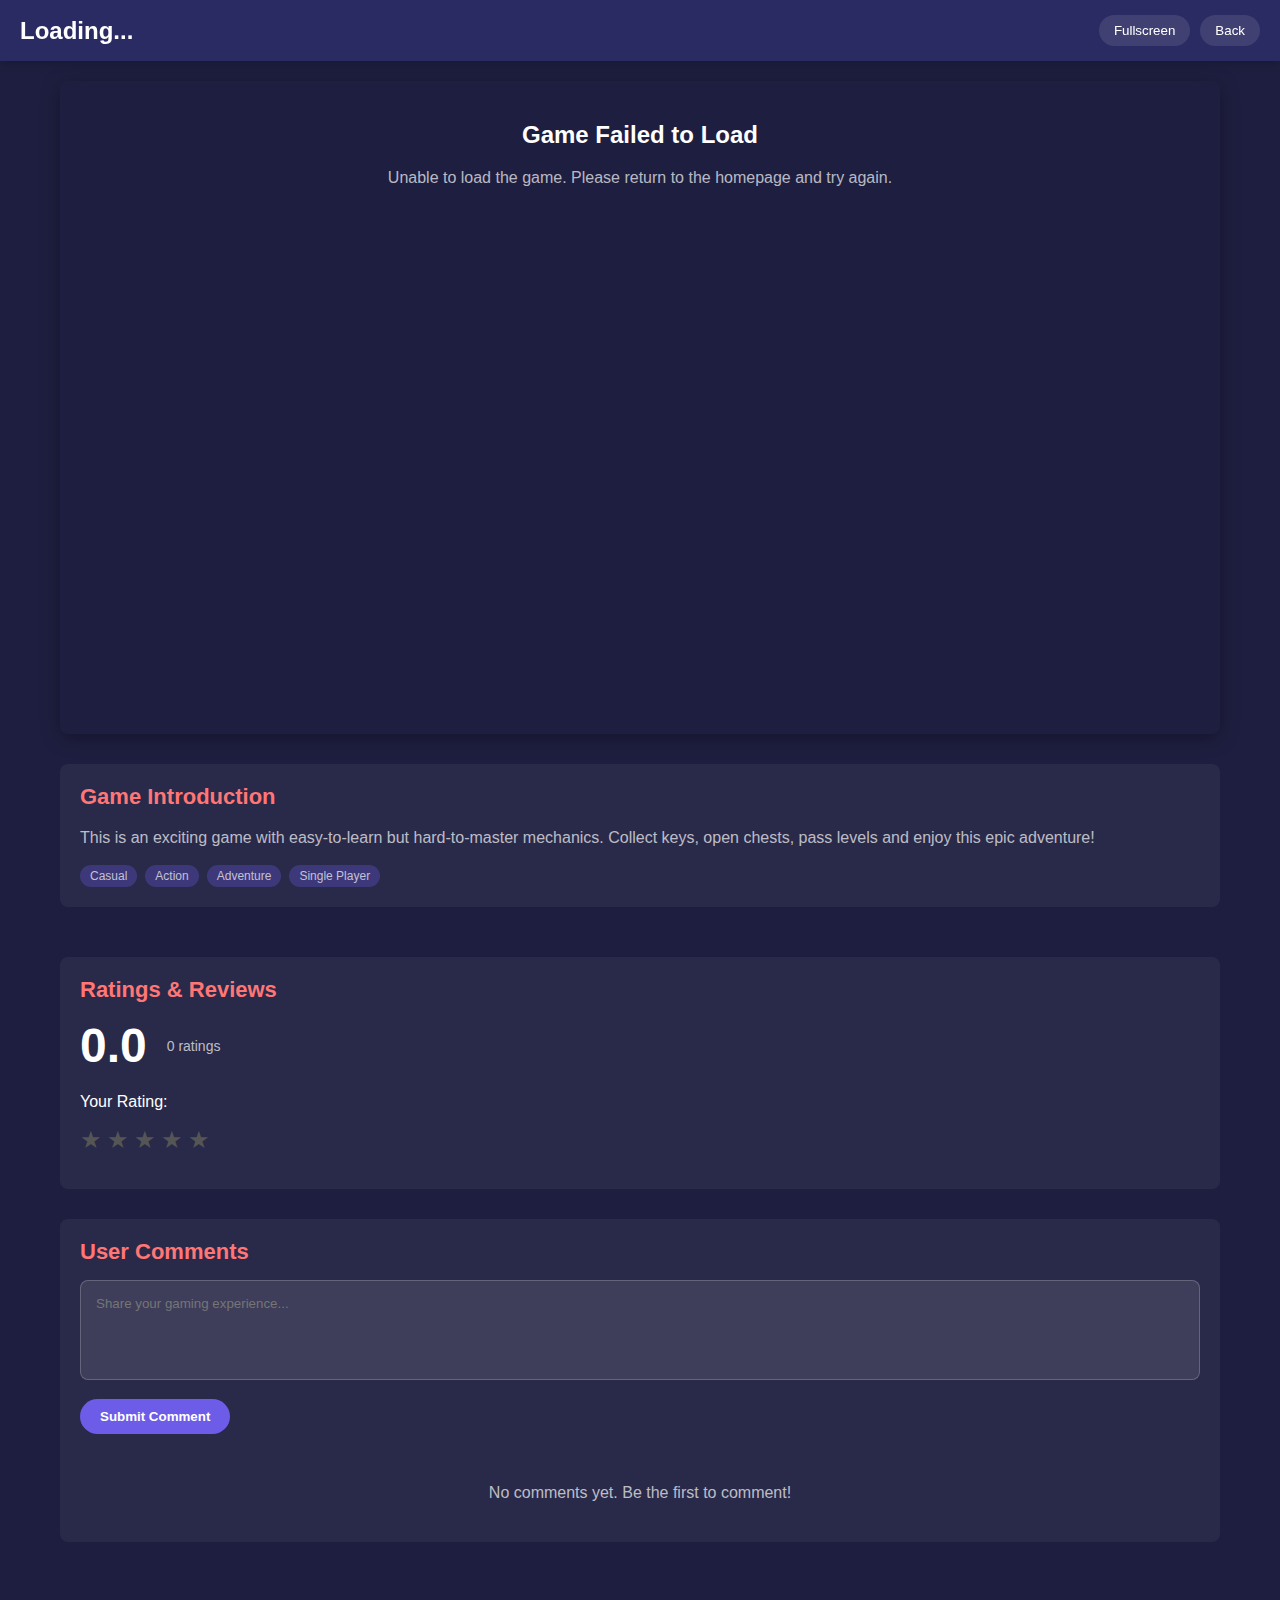
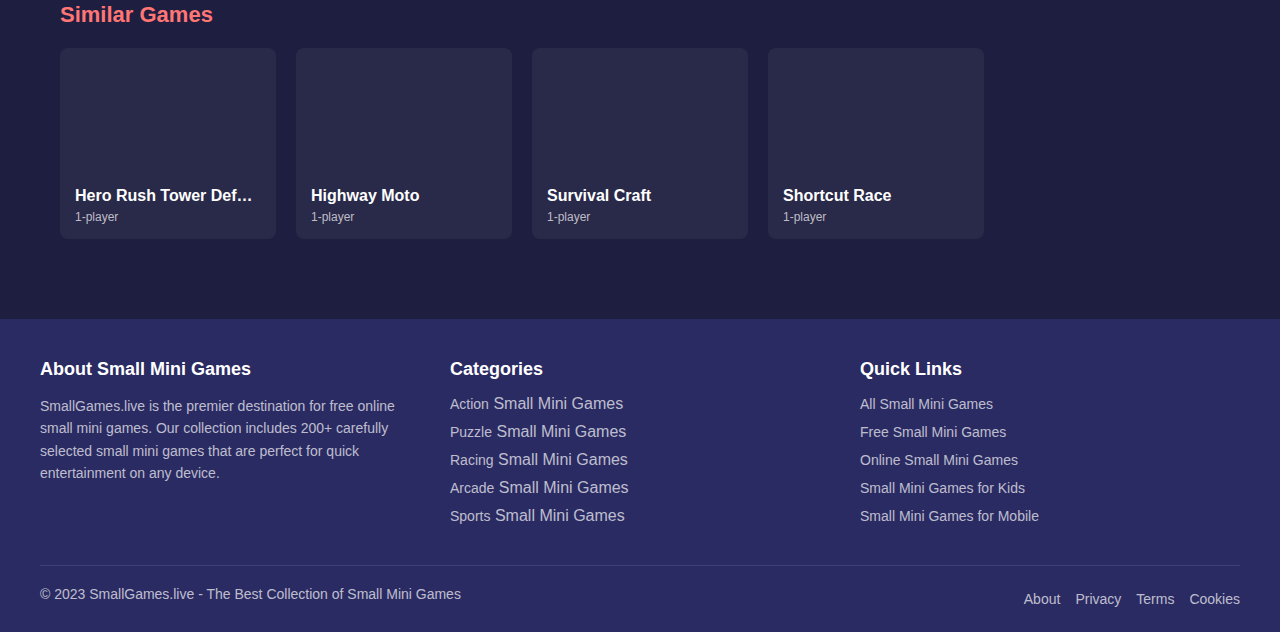
<file: game.html>
<!DOCTYPE html>
<html lang="en" data-lang="en">
    
<head>
    <meta charset="UTF-8">
    <meta name="viewport" content="width=device-width, initial-scale=1.0">
    <title data-i18n-title="site.title">Small Games - Play Free Online Small Games</title>
    <!-- Primary Meta Tags -->
    <meta name="title" content="Small Games - Play Free Online Small Games">
    <meta name="description" content="Play free online small games instantly at SmallGames.live - no download required! Enjoy our collection of fun, fast-loading small games for everyone.">
    <meta name="keywords" content="small games, small game, online games, free games, browser games, no download games, html5 games, mobile games">
    
    <!-- Open Graph / Facebook -->
    <meta property="og:type" content="website">
    <meta property="og:url" content="https://smallgames.live/game.html">
    <meta property="og:title" content="Small Games - Play Free Online Small Games">
    <meta property="og:description" content="Play free online small games instantly at SmallGames.live - no download required!">
    <meta property="og:image" content="https://smallgames.live/favicon.svg">
    
    <!-- Twitter -->
    <meta property="twitter:card" content="summary_large_image">
    <meta property="twitter:url" content="https://smallgames.live/game.html">
    <meta property="twitter:title" content="Small Games - Play Free Online Small Games">
    <meta property="twitter:description" content="Play free online small games instantly at SmallGames.live - no download required!">
    <meta property="twitter:image" content="https://smallgames.live/favicon.svg">
    <script async src="https://pagead2.googlesyndication.com/pagead/js/adsbygoogle.js?client=ca-pub-9389735423818521"
     crossorigin="anonymous"></script>

<!-- Google tag (gtag.js) -->
    <script async src="https://www.googletagmanager.com/gtag/js?id=G-Y8ESG89ELT"></script>
    <script>
    window.dataLayer = window.dataLayer || [];
    function gtag(){dataLayer.push(arguments);}
    gtag('js', new Date());

    gtag('config', 'G-Y8ESG89ELT');
    </script>

    <link rel="icon" href="favicon.svg" type="image/svg+xml">
    <!-- 引入国际化脚本 -->
    <script type="module" src="i18n/index.js"></script>
    <style>
        :root {
            --primary-bg: #1e1e40;
            --sidebar-bg: #2b2b63;
            --sidebar-active: #6c5ce7;
            --card-bg: rgba(255, 255, 255, 0.05);
            --text-primary: #ffffff;
            --text-secondary: rgba(255, 255, 255, 0.7);
            --accent-color: #ff7675;
            --button-primary: #6c5ce7;
            --button-hover: #5649c0;
            --star-inactive: #555;
            --star-active: #fdcb6e;
        }
        
        * {
            margin: 0;
            padding: 0;
            box-sizing: border-box;
            font-family: 'Segoe UI', Tahoma, Geneva, Verdana, sans-serif;
        }
        
        body {
            background-color: var(--primary-bg);
            color: var(--text-primary);
            min-height: 100vh;
            width: 100%;
            overflow-x: hidden;
        }
        
        .game-header {
            background-color: var(--sidebar-bg);
            padding: 15px 20px;
            display: flex;
            justify-content: space-between;
            align-items: center;
            box-shadow: 0 2px 10px rgba(0, 0, 0, 0.2);
            z-index: 10;
            position: sticky;
            top: 0;
        }
        
        .game-title {
            font-size: 24px;
            font-weight: 600;
        }
        
        .header-buttons {
            display: flex;
            gap: 10px;
        }
        
        .back-button, .fullscreen-button {
            background-color: rgba(255, 255, 255, 0.1);
            border: none;
            color: var(--text-primary);
            padding: 8px 15px;
            border-radius: 20px;
            display: flex;
            align-items: center;
            cursor: pointer;
            transition: background-color 0.3s ease;
        }
        
        .back-button:hover, .fullscreen-button:hover {
            background-color: rgba(255, 255, 255, 0.2);
        }
        
        .back-button svg, .fullscreen-button svg {
            width: 16px;
            height: 16px;
            margin-right: 8px;
        }
        
        .main-content {
            display: flex;
            flex-direction: column;
            max-width: 1200px;
            margin: 0 auto;
            padding: 20px;
        }
        
        .game-section {
            position: relative;
            width: 100%;
            height: 0;
            padding-bottom: 56.25%; /* 16:9 aspect ratio */
            margin-bottom: 30px;
            border-radius: 8px;
            overflow: hidden;
            box-shadow: 0 4px 20px rgba(0, 0, 0, 0.3);
        }
        
        .game-iframe {
            position: absolute;
            top: 0;
            left: 0;
            width: 100%;
            height: 100%;
            border: none;
        }
        
        /* 添加覆盖层防止直接点击广告 */
        .iframe-overlay {
            position: absolute;
            top: 0;
            left: 0;
            width: 100%;
            height: 100%;
            background-color: transparent;
            z-index: 10;
            display: none; /* 默认隐藏 */
        }
        
        .show-overlay .iframe-overlay {
            display: block;
        }
        
        .game-info {
            display: flex;
            flex-direction: column;
            gap: 30px;
            margin-bottom: 30px;
        }
        
        .game-description {
            background-color: var(--card-bg);
            border-radius: 8px;
            padding: 20px;
            margin-bottom: 20px;
        }
        
        .game-description h2 {
            margin-bottom: 15px;
            font-size: 22px;
            color: var(--accent-color);
        }
        
        .game-description p {
            line-height: 1.6;
            color: var(--text-secondary);
        }
        
        .rating-section {
            background-color: var(--card-bg);
            border-radius: 8px;
            padding: 20px;
        }
        
        .rating-section h2 {
            margin-bottom: 15px;
            font-size: 22px;
            color: var(--accent-color);
        }
        
        .rating-stats {
            display: flex;
            align-items: center;
            margin-bottom: 20px;
        }
        
        .rating-average {
            font-size: 48px;
            font-weight: bold;
            margin-right: 20px;
        }
        
        .rating-count {
            color: var(--text-secondary);
            font-size: 14px;
        }
        
        .star-rating {
            display: flex;
            gap: 5px;
            margin: 15px 0;
        }
        
        .star {
            color: var(--star-inactive);
            font-size: 24px;
            cursor: pointer;
        }
        
        .star.active {
            color: var(--star-active);
        }
        
        .comment-section {
            background-color: var(--card-bg);
            border-radius: 8px;
            padding: 20px;
            margin-bottom: 30px;
        }
        
        .comment-section h2 {
            margin-bottom: 15px;
            font-size: 22px;
            color: var(--accent-color);
        }
        
        .comment-form {
            margin-bottom: 30px;
        }
        
        .comment-form textarea {
            width: 100%;
            height: 100px;
            background-color: rgba(255, 255, 255, 0.1);
            border: 1px solid rgba(255, 255, 255, 0.2);
            border-radius: 8px;
            padding: 15px;
            color: var(--text-primary);
            margin-bottom: 15px;
            resize: none;
        }
        
        .comment-form textarea:focus {
            outline: none;
            border-color: var(--accent-color);
        }
        
        .submit-button {
            background-color: var(--button-primary);
            color: white;
            border: none;
            padding: 10px 20px;
            border-radius: 20px;
            cursor: pointer;
            font-weight: 600;
            transition: background-color 0.3s;
        }
        
        .submit-button:hover {
            background-color: var(--button-hover);
        }
        
        .comments-list {
            display: flex;
            flex-direction: column;
            gap: 15px;
        }
        
        .comment {
            background-color: rgba(255, 255, 255, 0.05);
            border-radius: 8px;
            padding: 15px;
        }
        
        .comment-header {
            display: flex;
            justify-content: space-between;
            margin-bottom: 10px;
        }
        
        .comment-author {
            font-weight: 600;
        }
        
        .comment-date {
            color: var(--text-secondary);
            font-size: 12px;
        }
        
        .comment-content {
            color: var(--text-secondary);
            line-height: 1.5;
        }
        
        .no-comments {
            color: var(--text-secondary);
            text-align: center;
            padding: 20px;
        }
        
        .similar-games {
            margin-top: 30px;
        }
        
        .similar-games h2 {
            margin-bottom: 20px;
            font-size: 22px;
            color: var(--accent-color);
        }
        
        .games-grid {
            display: grid;
            grid-template-columns: repeat(auto-fill, minmax(200px, 1fr));
            gap: 20px;
        }
        
        .game-card {
            background-color: var(--card-bg);
            border-radius: 8px;
            overflow: hidden;
            transition: transform 0.3s;
            cursor: pointer;
        }
        
        .game-card:hover {
            transform: translateY(-5px);
        }
        
        .game-card img {
            width: 100%;
            height: 120px;
            object-fit: cover;
        }
        
        .game-card-content {
            padding: 15px;
        }
        
        .game-card-title {
            font-size: 16px;
            margin-bottom: 5px;
            white-space: nowrap;
            overflow: hidden;
            text-overflow: ellipsis;
        }
        
        .game-card-category {
            color: var(--text-secondary);
            font-size: 12px;
        }
        
        .game-tags {
            display: flex;
            flex-wrap: wrap;
            gap: 8px;
            margin-top: 15px;
        }
        
        .game-tag {
            background-color: rgba(108, 92, 231, 0.3);
            color: var(--text-secondary);
            padding: 4px 10px;
            border-radius: 20px;
            font-size: 12px;
        }
        
        /* Fullscreen mode styles */
        .fullscreen-mode .game-header {
            position: absolute;
            top: 0;
            left: 0;
            right: 0;
            background-color: rgba(43, 43, 99, 0.7);
            transform: translateY(-100%);
            transition: transform 0.3s ease;
        }
        
        .fullscreen-mode .game-section {
            height: 100vh;
            padding-bottom: 0;
            border-radius: 0;
            margin-bottom: 0;
        }
        
        .fullscreen-mode:hover .game-header {
            transform: translateY(0);
        }
        
        @media (max-width: 768px) {
            .game-title {
                font-size: 18px;
            }
            
            .back-button, .fullscreen-button {
                padding: 6px 12px;
                font-size: 14px;
            }
            
            .main-content {
                padding: 10px;
            }
            
            .games-grid {
                grid-template-columns: repeat(2, 1fr);
            }
            
            .rating-average {
                font-size: 36px;
            }
        }
        
        .ad-warning-message {
            display: none;
            background-color: rgba(255, 117, 117, 0.2);
            border-left: 4px solid var(--accent-color);
            padding: 10px 15px;
            margin: 10px 0;
            border-radius: 4px;
            font-size: 14px;
            color: var(--text-primary);
        }
        
        @media (max-width: 768px) {
            .game-header {
                padding: 10px;
                flex-direction: column;
                align-items: flex-start;
                gap: 10px;
            }
            
            .game-header-right {
                width: 100%;
                justify-content: space-between;
            }
            
            .game-title {
                font-size: 18px;
                margin-right: 0;
            }
            
            .game-content {
                flex-direction: column;
            }
            
            .game-iframe-container {
                height: 300px;
            }
            
            .game-info {
                padding: 15px;
            }
            
            .game-description {
                font-size: 14px;
            }
        }
        
        /* 页脚样式 */
        .site-footer {
            background-color: var(--sidebar-bg);
            color: var(--text-secondary);
            padding: 40px 20px 20px;
            margin-top: 60px;
        }
        
        .footer-content {
            max-width: 1200px;
            margin: 0 auto;
            display: grid;
            grid-template-columns: repeat(auto-fit, minmax(250px, 1fr));
            gap: 30px;
        }
        
        .footer-section h3 {
            color: var(--text-primary);
            font-size: 18px;
            margin-bottom: 15px;
            font-weight: 600;
        }
        
        .footer-section p {
            line-height: 1.6;
            margin-bottom: 15px;
            font-size: 14px;
        }
        
        .footer-links {
            list-style: none;
        }
        
        .footer-links li {
            margin-bottom: 10px;
        }
        
        .footer-links a {
            color: var(--text-secondary);
            text-decoration: none;
            transition: color 0.3s ease;
            font-size: 14px;
        }
        
        .footer-links a:hover {
            color: var(--text-primary);
            text-decoration: underline;
        }
        
        .footer-bottom {
            max-width: 1200px;
            margin: 30px auto 0;
            padding-top: 20px;
            border-top: 1px solid rgba(255, 255, 255, 0.1);
            display: flex;
            justify-content: space-between;
            align-items: center;
            flex-wrap: wrap;
            font-size: 14px;
        }
        
        .footer-bottom p {
            margin-bottom: 10px;
        }
        
        .footer-bottom-links {
            display: flex;
            gap: 15px;
        }
        
        .footer-bottom-links a {
            color: var(--text-secondary);
            text-decoration: none;
            transition: color 0.3s ease;
        }
        
        .footer-bottom-links a:hover {
            color: var(--text-primary);
            text-decoration: underline;
        }
        
        @media (max-width: 768px) {
            .footer-content {
                grid-template-columns: 1fr;
            }
            
            .footer-bottom {
                flex-direction: column;
                text-align: center;
            }
            
            .footer-bottom-links {
                margin-top: 10px;
                justify-content: center;
            }
        }
    </style>
</head>
<body>
    <div class="game-header">
        <h1 class="game-title" id="game-title" data-i18n="game.loading">Loading...</h1>
        <div class="header-buttons">
            <button class="fullscreen-button" id="fullscreen-button" data-i18n="game.fullscreen">
                <svg xmlns="http://www.w3.org/2000/svg" fill="none" viewBox="0 0 24 24" stroke="currentColor">
                    <path stroke-linecap="round" stroke-linejoin="round" stroke-width="2" d="M4 8V4m0 0h4M4 4l5 5m11-1V4m0 0h-4m4 0l-5 5M4 16v4m0 0h4m-4 0l5-5m11 5v-4m0 4h-4m4 0l-5-5" />
                </svg>
                Fullscreen
            </button>
            <button class="back-button" id="back-button" data-i18n="game.back">
                <svg xmlns="http://www.w3.org/2000/svg" fill="none" viewBox="0 0 24 24" stroke="currentColor">
                    <path stroke-linecap="round" stroke-linejoin="round" stroke-width="2" d="M10 19l-7-7m0 0l7-7m-7 7h18" />
                </svg>
                Back
            </button>
        </div>
    </div>
    
    <div class="main-content">
        <div class="game-section">
            <iframe id="game-iframe" class="game-iframe" frameborder="0" allowfullscreen sandbox="allow-scripts allow-same-origin allow-popups allow-forms"></iframe>
            <div class="iframe-overlay show-overlay"></div>
        </div>
        
        <div class="game-info">
            <div class="game-description">
                <h2 data-i18n="game.introduction">Game Introduction</h2>
                <p id="game-description-text">Loading...</p>
                <div class="game-tags" id="game-tags">
                    <!-- Tags will be added dynamically via JS -->
                </div>
            </div>
            
            <div class="rating-section">
                <h2 data-i18n="game.ratings">Ratings & Reviews</h2>
                <div class="rating-stats">
                    <div class="rating-average" id="rating-average">0.0</div>
                    <div class="rating-count" id="rating-count">0 ratings</div>
                </div>
                
                <div data-i18n="game.yourRating">Your Rating:</div>
                <div class="star-rating" id="user-rating">
                    <span class="star" data-value="1">★</span>
                    <span class="star" data-value="2">★</span>
                    <span class="star" data-value="3">★</span>
                    <span class="star" data-value="4">★</span>
                    <span class="star" data-value="5">★</span>
                </div>
            </div>
        </div>
        
        <div class="comment-section">
            <h2 data-i18n="game.comments">User Comments</h2>
            <div class="comment-form">
                <textarea placeholder="Share your gaming experience..." id="comment-input" data-i18n="game.commentPlaceholder"></textarea>
                <button class="submit-button" id="submit-comment" data-i18n="game.submitComment">Submit Comment</button>
            </div>
            
            <div class="comments-list" id="comments-list">
                <div class="no-comments" data-i18n="game.noComments">No comments yet. Be the first to comment!</div>
            </div>
        </div>
        
        <div class="similar-games">
            <h2 data-i18n="game.similarGames">Similar Games</h2>
            <div class="games-grid" id="similar-games-grid">
                <!-- Similar game cards will be added dynamically via JS -->
            </div>
        </div>
    </div>
    
    <script>
        document.addEventListener('DOMContentLoaded', () => {
            // Get URL parameters
            const urlParams = new URLSearchParams(window.location.search);
            const gameId = urlParams.get('id');
            
            // 从localStorage加载游戏数据
            let gameTitle, gameUrl, gameDescription, gameImage, gameTags, localizedTitles;
            
            if (gameId) {
                try {
                    // 尝试从localStorage加载游戏数据
                    const gameData = JSON.parse(localStorage.getItem(gameId));
                    if (gameData) {
                        gameTitle = gameData.title;
                        gameUrl = gameData.url;
                        gameDescription = gameData.description || 'This is an exciting game with easy-to-learn but hard-to-master mechanics. Collect keys, open chests, pass levels and enjoy this epic adventure!';
                        gameImage = gameData.image;
                        gameTags = gameData.tags ? gameData.tags.split(',') : ['Casual', 'Action', 'Adventure', 'Single Player'];
                        localizedTitles = gameData.localizedTitles || {}; // 保存本地化标题
                    } else {
                        console.error('Game data not found in localStorage');
                    }
                } catch (error) {
                    console.error('Error loading game data from localStorage:', error);
                }
            } else {
                // 兼容旧的URL参数格式
                gameTitle = urlParams.get('title');
                gameUrl = urlParams.get('url');
                gameDescription = urlParams.get('description') || 'This is an exciting game with easy-to-learn but hard-to-master mechanics. Collect keys, open chests, pass levels and enjoy this epic adventure!';
            }
            
            // 获取当前语言
            const currentLang = document.documentElement.getAttribute('data-lang') || 'en';
            
            // 使用本地化标题（如果有）
            let displayTitle = gameTitle;
            if (localizedTitles && localizedTitles[currentLang]) {
                displayTitle = localizedTitles[currentLang];
            }
            
            // Set page title
            document.title = displayTitle ? `${displayTitle} - SMALL GAMEFIND` : 'SMALL GAMEFIND';
            
            // Set game title
            const gameTitleElement = document.getElementById('game-title');
            if (gameTitleElement && displayTitle) {
                gameTitleElement.textContent = displayTitle;
                gameTitleElement.removeAttribute('data-i18n'); // 移除i18n属性，因为我们已经设置了本地化标题
            }
            
            // Set game description
            const gameDescriptionElement = document.getElementById('game-description-text');
            if (gameDescriptionElement) {
                gameDescriptionElement.textContent = gameDescription;
            }
            
            // Set game iframe
            const gameIframe = document.getElementById('game-iframe');
            const iframeOverlay = document.querySelector('.iframe-overlay');
            
            if (gameIframe && gameUrl) {
                // 创建一个临时消息提示
                const createMessage = (text, duration = 3000) => {
                    const message = document.createElement('div');
                    message.className = 'iframe-message';
                    
                    // 尝试获取国际化文本
                    if (window.getTranslation) {
                        const translation = window.getTranslation(text);
                        if (translation) {
                            message.textContent = translation;
                        } else {
                            message.textContent = text;
                        }
                    } else {
                        message.textContent = text;
                    }
                    
                    document.querySelector('.game-section').appendChild(message);
                    
                    setTimeout(() => {
                        message.classList.add('fade-out');
                        setTimeout(() => message.remove(), 500);
                    }, duration);
                };
                
                // 添加iframe加载事件监听器
                gameIframe.addEventListener('load', function() {
                    try {
                        console.log("Iframe loaded:", gameUrl);
                        
                        // 检测广告特征
                        const checkForAds = () => {
                            // 显示覆盖层保护
                            if (iframeOverlay) {
                                iframeOverlay.classList.add('show-overlay');
                                
                                // 10秒后移除覆盖层
                                setTimeout(() => {
                                    iframeOverlay.classList.remove('show-overlay');
                                    createMessage('game.protectionMode');
                                }, 10000);
                            }
                        };
                        
                        // 立即检查广告
                        checkForAds();
                        
                        // 如果游戏URL包含可能的广告网站标识
                        if (gameUrl.includes('onlinegames.io') || 
                            gameUrl.includes('wgplayer') || 
                            gameUrl.includes('ad')) {
                            createMessage('game.adProtection');
                        }
                    } catch (e) {
                        console.log("Cannot access iframe content due to same-origin policy");
                    }
                });
                
                // 添加覆盖层点击事件，使其只阻止第一次点击
                if (iframeOverlay) {
                    // 覆盖层双击事件
                    let clickCount = 0;
                    let clickTimer = null;
                    
                    iframeOverlay.addEventListener('click', function(e) {
                        // 阻止点击事件传递到iframe
                        e.preventDefault();
                        e.stopPropagation();
                        
                        clickCount++;
                        
                        if (clickCount === 1) {
                            clickTimer = setTimeout(() => {
                                // 单击 - 显示提示
                                createMessage('game.clickAgain');
                                clickCount = 0;
                            }, 300);
                        } else if (clickCount === 2) {
                            // 双击 - 关闭覆盖层
                            clearTimeout(clickTimer);
                            this.classList.remove('show-overlay');
                            createMessage('game.protectionClosed');
                            clickCount = 0;
                        }
                    });
                }

                // 为iframe添加额外的保护
                gameIframe.src = gameUrl;
                
                // 监听iframe内部可能的重定向
                window.addEventListener('message', function(event) {
                    // 只处理来自iframe的消息
                    if (event.source === gameIframe.contentWindow) {
                        console.log('收到iframe消息:', event.data);
                    }
                });
                
                // 添加鼠标移动事件监听，尝试检测广告按钮位置
                let adWarningElement = null;
                
                document.addEventListener('mousemove', function(e) {
                    // 获取游戏区域的位置
                    const gameSection = document.querySelector('.game-section');
                    const rect = gameSection.getBoundingClientRect();
                    
                    // 检查鼠标是否在游戏区域内
                    if (
                        e.clientX >= rect.left && 
                        e.clientX <= rect.right && 
                        e.clientY >= rect.top && 
                        e.clientY <= rect.bottom
                    ) {
                        // 这些是常见广告按钮的区域（基于经验值）
                        const adZones = [
                            { x: [rect.right - 120, rect.right], y: [rect.top, rect.top + 60] }, // 右上角
                            { x: [rect.left, rect.left + 120], y: [rect.top, rect.top + 60] },   // 左上角
                            { x: [rect.width/2 - 100, rect.width/2 + 100], y: [rect.height/2 - 50, rect.height/2 + 50] } // 中间区域
                        ];
                        
                        // 检查鼠标是否在广告区域
                        let inAdZone = false;
                        for (const zone of adZones) {
                            if (
                                e.clientX >= rect.left + zone.x[0] && 
                                e.clientX <= rect.left + zone.x[1] && 
                                e.clientY >= rect.top + zone.y[0] && 
                                e.clientY <= rect.top + zone.y[1]
                            ) {
                                inAdZone = true;
                                
                                // 如果已经显示了警告，就不需要再创建
                                if (!adWarningElement) {
                                    adWarningElement = document.createElement('div');
                                    adWarningElement.className = 'ad-warning';
                                    
                                    // 使用国际化文本
                                    if (window.getTranslation) {
                                        adWarningElement.textContent = window.getTranslation('game.possibleAdArea') || '可能的广告区域';
                                    } else {
                                        adWarningElement.textContent = '可能的广告区域';
                                    }
                                    
                                    gameSection.appendChild(adWarningElement);
                                }
                                
                                // 更新警告位置
                                adWarningElement.style.left = (e.clientX - rect.left) + 'px';
                                adWarningElement.style.top = (e.clientY - rect.top - 30) + 'px';
                                break;
                            }
                        }
                        
                        // 如果不在广告区域但警告元素存在，则移除
                        if (!inAdZone && adWarningElement) {
                            adWarningElement.remove();
                            adWarningElement = null;
                        }
                    } else if (adWarningElement) {
                        // 如果鼠标离开游戏区域，移除警告
                        adWarningElement.remove();
                        adWarningElement = null;
                    }
                });
            } else {
                // If no game URL, show error message
                const gameSection = document.querySelector('.game-section');
                if (gameSection) {
                    gameSection.innerHTML = `
                        <div style="text-align: center; padding: 40px; height: 100%;">
                            <h2 data-i18n="game.gameFailedToLoad">Game Failed to Load</h2>
                            <p style="margin-top: 20px; color: var(--text-secondary);" data-i18n="game.unableToLoadGame">
                                Unable to load the game. Please return to the homepage and try again.
                            </p>
                        </div>
                    `;
                }
            }
            
            // Add game tags
            const gameTagsElement = document.getElementById('game-tags');
            if (gameTagsElement) {
                const tags = Array.isArray(gameTags) ? gameTags : ['Casual', 'Action', 'Adventure', 'Single Player'];
                gameTagsElement.innerHTML = ''; // 清空现有标签
                
                tags.forEach(tag => {
                    const tagElement = document.createElement('span');
                    tagElement.className = 'game-tag';
                    tagElement.textContent = tag.trim();
                    gameTagsElement.appendChild(tagElement);
                });
            }
            
            // Back button click event
            const backButton = document.getElementById('back-button');
            if (backButton) {
                backButton.addEventListener('click', () => {
                    // 从localStorage获取最后一个分类
                    const lastCategory = localStorage.getItem('lastCategory') || 'all';
                    // 返回主页并带上分类hash
                    window.location.href = `index.html#${lastCategory}`;
                });
            }
            
            // Fullscreen button click event
            const fullscreenButton = document.getElementById('fullscreen-button');
            if (fullscreenButton) {
                fullscreenButton.addEventListener('click', toggleFullscreen);
            }
            
            // Rating system
            const stars = document.querySelectorAll('.star');
            let userRating = 0;
            
            // 从localStorage加载评分数据
            const loadRatingsFromStorage = () => {
                const gameId = gameTitle || 'default-game';
                const savedRatings = localStorage.getItem(`game-ratings-${gameId}`);
                if (savedRatings) {
                    const ratingsData = JSON.parse(savedRatings);
                    document.getElementById('rating-average').textContent = ratingsData.averageRating;
                    
                    // 使用国际化文本
                    const ratingCountElement = document.getElementById('rating-count');
                    if (ratingCountElement) {
                        if (window.getTranslation) {
                            const ratingText = window.getTranslation('game.ratings') || 'ratings';
                            ratingCountElement.textContent = `${ratingsData.count} ${ratingText}`;
                        } else {
                            ratingCountElement.textContent = `${ratingsData.count} ratings`;
                        }
                    }
                    
                    // 如果用户之前有评分，恢复他们的评分
                    if (ratingsData.userRating) {
                        userRating = ratingsData.userRating;
                        highlightStars(userRating);
                    }
                }
            };
            
            // 加载保存的评分
            loadRatingsFromStorage();
            
            stars.forEach(star => {
                star.addEventListener('mouseover', function() {
                    const value = parseInt(this.getAttribute('data-value'));
                    highlightStars(value);
                });
                
                star.addEventListener('mouseout', function() {
                    highlightStars(userRating);
                });
                
                star.addEventListener('click', function() {
                    userRating = parseInt(this.getAttribute('data-value'));
                    highlightStars(userRating);
                    saveRating(userRating);
                });
            });
            
            function highlightStars(count) {
                stars.forEach(star => {
                    const value = parseInt(star.getAttribute('data-value'));
                    if (value <= count) {
                        star.classList.add('active');
                    } else {
                        star.classList.remove('active');
                    }
                });
            }
            
            function saveRating(rating) {
                // Logic to save rating to server could be added here
                console.log(`Saving rating: ${rating}`);
                
                // Simulate updating average rating
                const currentRating = parseFloat(document.getElementById('rating-average').textContent);
                const currentCount = parseInt(document.getElementById('rating-count').textContent);
                const newCount = currentCount + 1;
                const newRating = ((currentRating * currentCount) + rating) / newCount;
                
                document.getElementById('rating-average').textContent = newRating.toFixed(1);
                
                // 使用国际化文本
                const ratingCountElement = document.getElementById('rating-count');
                if (ratingCountElement) {
                    if (window.getTranslation) {
                        const ratingText = window.getTranslation('game.ratings') || 'ratings';
                        ratingCountElement.textContent = `${newCount} ${ratingText}`;
                    } else {
                        ratingCountElement.textContent = `${newCount} ratings`;
                    }
                }
                
                // 保存到localStorage
                const gameId = gameTitle || 'default-game';
                localStorage.setItem(`game-ratings-${gameId}`, JSON.stringify({
                    averageRating: newRating.toFixed(1),
                    count: newCount,
                    userRating: rating
                }));
            }
            
            // Comment system
            const commentInput = document.getElementById('comment-input');
            const submitButton = document.getElementById('submit-comment');
            const commentsList = document.getElementById('comments-list');
            
            // 从localStorage加载评论
            const loadCommentsFromStorage = () => {
                const gameId = gameTitle || 'default-game';
                const savedComments = localStorage.getItem(`game-comments-${gameId}`);
                
                if (savedComments) {
                    const comments = JSON.parse(savedComments);
                    
                    // 清除"无评论"提示
                    const noComments = commentsList.querySelector('.no-comments');
                    if (noComments && comments.length > 0) {
                        noComments.remove();
                    }
                    
                    // 添加保存的评论
                    comments.forEach(comment => {
                        const commentElement = document.createElement('div');
                        commentElement.className = 'comment';
                        commentElement.innerHTML = `
                            <div class="comment-header">
                                <div class="comment-author">${comment.author}</div>
                                <div class="comment-date">${comment.date}</div>
                            </div>
                            <div class="comment-content">${comment.text}</div>
                        `;
                        commentsList.prepend(commentElement);
                    });
                }
            };
            
            // 加载保存的评论
            loadCommentsFromStorage();
            
            if (submitButton && commentInput && commentsList) {
                submitButton.addEventListener('click', () => {
                    const commentText = commentInput.value.trim();
                    if (commentText) {
                        addComment(commentText);
                        commentInput.value = '';
                    }
                });
            }
            
            function addComment(text) {
                // Remove "no comments" notice
                const noComments = commentsList.querySelector('.no-comments');
                if (noComments) {
                    noComments.remove();
                }
                
                // 创建评论作者名称
                const authorName = `User${Math.floor(Math.random() * 10000)}`;
                
                // 创建日期字符串
                const now = new Date();
                const dateString = `${now.getFullYear()}-${(now.getMonth() + 1).toString().padStart(2, '0')}-${now.getDate().toString().padStart(2, '0')} ${now.getHours().toString().padStart(2, '0')}:${now.getMinutes().toString().padStart(2, '0')}`;
                
                // Create new comment
                const comment = document.createElement('div');
                comment.className = 'comment';
                comment.innerHTML = `
                    <div class="comment-header">
                        <div class="comment-author">${authorName}</div>
                        <div class="comment-date">${dateString}</div>
                    </div>
                    <div class="comment-content">${text}</div>
                `;
                
                commentsList.prepend(comment);
                
                // 保存评论到localStorage
                saveCommentToStorage({
                    author: authorName,
                    date: dateString,
                    text: text
                });
            }
            
            function saveCommentToStorage(comment) {
                const gameId = gameTitle || 'default-game';
                let comments = [];
                
                // 获取现有评论
                const savedComments = localStorage.getItem(`game-comments-${gameId}`);
                if (savedComments) {
                    comments = JSON.parse(savedComments);
                }
                
                // 添加新评论
                comments.unshift(comment);
                
                // 保存回localStorage
                localStorage.setItem(`game-comments-${gameId}`, JSON.stringify(comments));
            }
            
            // Add similar games
            const similarGamesGrid = document.getElementById('similar-games-grid');
            if (similarGamesGrid) {
                // 从url.json加载游戏数据
                fetch('url.json')
                    .then(response => {
                        if (!response.ok) {
                            throw new Error('Network response was not ok');
                        }
                        return response.json();
                    })
                    .then(games => {
                        // 随机选择4个游戏
                        const shuffled = [...games].sort(() => 0.5 - Math.random());
                        const selectedGames = shuffled.slice(0, 4);
                        
                        // 渲染游戏卡片
                        selectedGames.forEach(game => {
                            const category = game.tags ? game.tags.split(',')[0] : 'Game';
                            const gameCard = document.createElement('div');
                            gameCard.className = 'game-card';
                            
                            // 获取当前语言
                            const currentLang = document.documentElement.getAttribute('data-lang') || 'en';
                            
                            // 尝试获取本地化的游戏标题
                            let gameTitle = game.title;
                            if (game.localizedTitles && game.localizedTitles[currentLang]) {
                                gameTitle = game.localizedTitles[currentLang];
                            }
                            
                            gameCard.innerHTML = `
                                <img src="${game.image}" alt="${gameTitle}" onerror="this.src='https://via.placeholder.com/200x120/718096/ffffff?text=Game+Image'">
                                <div class="game-card-content">
                                    <h3 class="game-card-title">${gameTitle}</h3>
                                    <div class="game-card-category">${category}</div>
                                </div>
                            `;
                            similarGamesGrid.appendChild(gameCard);
                            
                            gameCard.addEventListener('click', () => {
                                // 保存游戏数据到localStorage
                                const gameKey = 'game_' + game.title.replace(/[^a-zA-Z0-9]/g, '_');
                                const gameData = {
                                    title: game.title,
                                    url: game.embed,
                                    description: game.description || '',
                                    image: game.image,
                                    tags: game.tags,
                                    localizedTitles: game.localizedTitles // 保存本地化标题
                                };
                                
                                // 保存到localStorage
                                localStorage.setItem(gameKey, JSON.stringify(gameData));
                                
                                // 导航到游戏页面
                                window.location.href = `game.html?id=${encodeURIComponent(gameKey)}`;
                            });
                        });
                    })
                    .catch(error => {
                        console.error('Error loading similar games:', error);
                        similarGamesGrid.innerHTML = '<p style="color: var(--text-secondary); text-align: center; padding: 20px;">Failed to load similar games.</p>';
                    });
            }
            
            // Toggle fullscreen mode
            function toggleFullscreen() {
                const body = document.body;
                const gameSection = document.querySelector('.game-section');
                
                if (!document.fullscreenElement && 
                    !document.webkitFullscreenElement && 
                    !document.mozFullScreenElement && 
                    !document.msFullscreenElement) {
                    // Enter fullscreen mode
                    body.classList.add('fullscreen-mode');
                    
                    try {
                        if (gameSection.requestFullscreen) {
                            gameSection.requestFullscreen();
                        } else if (gameSection.mozRequestFullScreen) { /* Firefox */
                            gameSection.mozRequestFullScreen();
                        } else if (gameSection.webkitRequestFullscreen) { /* Chrome, Safari & Opera */
                            gameSection.webkitRequestFullscreen();
                        } else if (gameSection.msRequestFullscreen) { /* IE/Edge */
                            gameSection.msRequestFullscreen();
                        }
                    } catch (error) {
                        console.error("全屏模式错误:", error);
                    }
                    
                    if (fullscreenButton) {
                        fullscreenButton.innerHTML = `
                            <svg xmlns="http://www.w3.org/2000/svg" fill="none" viewBox="0 0 24 24" stroke="currentColor">
                                <path stroke-linecap="round" stroke-linejoin="round" stroke-width="2" d="M6 18L18 6M6 6l12 12" />
                            </svg>
                            Exit Fullscreen
                        `;
                    }
                } else {
                    // Exit fullscreen mode
                    body.classList.remove('fullscreen-mode');
                    
                    try {
                        if (document.exitFullscreen) {
                            document.exitFullscreen();
                        } else if (document.mozCancelFullScreen) { /* Firefox */
                            document.mozCancelFullScreen();
                        } else if (document.webkitExitFullscreen) { /* Chrome, Safari & Opera */
                            document.webkitExitFullscreen();
                        } else if (document.msExitFullscreen) { /* IE/Edge */
                            document.msExitFullscreen();
                        }
                    } catch (error) {
                        console.error("退出全屏模式错误:", error);
                    }
                    
                    if (fullscreenButton) {
                        fullscreenButton.innerHTML = `
                            <svg xmlns="http://www.w3.org/2000/svg" fill="none" viewBox="0 0 24 24" stroke="currentColor">
                                <path stroke-linecap="round" stroke-linejoin="round" stroke-width="2" d="M4 8V4m0 0h4M4 4l5 5m11-1V4m0 0h-4m4 0l-5 5M4 16v4m0 0h4m-4 0l5-5m11 5v-4m0 4h-4m4 0l-5-5" />
                            </svg>
                            Fullscreen
                        `;
                    }
                }
            }
            
            // Listen for fullscreen change events
            document.addEventListener('fullscreenchange', handleFullscreenChange);
            document.addEventListener('webkitfullscreenchange', handleFullscreenChange);
            document.addEventListener('mozfullscreenchange', handleFullscreenChange);
            document.addEventListener('MSFullscreenChange', handleFullscreenChange);
            
            function handleFullscreenChange() {
                if (!document.fullscreenElement && 
                    !document.webkitFullscreenElement && 
                    !document.mozFullScreenElement && 
                    !document.msFullscreenElement) {
                    // If exited fullscreen mode
                    document.body.classList.remove('fullscreen-mode');
                    
                    if (fullscreenButton) {
                        fullscreenButton.innerHTML = `
                            <svg xmlns="http://www.w3.org/2000/svg" fill="none" viewBox="0 0 24 24" stroke="currentColor">
                                <path stroke-linecap="round" stroke-linejoin="round" stroke-width="2" d="M4 8V4m0 0h4M4 4l5 5m11-1V4m0 0h-4m4 0l-5 5M4 16v4m0 0h4m-4 0l5-5m11 5v-4m0 4h-4m4 0l-5-5" />
                            </svg>
                            Fullscreen
                        `;
                    }
                }
            }
        });
    </script>
    
    <!-- 页脚区域 - 用于SEO和导航 -->
    <footer class="site-footer">
        <div class="footer-content">
            <div class="footer-section">
                <h3 data-i18n="footer.aboutTitle">About Small Games</h3>
                <p data-i18n="footer.aboutText">SmallGames.live is the premier destination for free online small games. Our collection includes 200+ carefully selected small games that are perfect for quick entertainment on any device.</p>
            </div>
            
            <div class="footer-section">
                <h3 data-i18n="footer.categoriesTitle">Small Game Categories</h3>
                <ul class="footer-links">
                    <li><a href="/category/action" data-i18n="categories.action">Action</a> <span data-i18n="footer.smallGames">Small Games</span></li>
                    <li><a href="/category/puzzle" data-i18n="categories.puzzle">Puzzle</a> <span data-i18n="footer.smallGames">Small Games</span></li>
                    <li><a href="/category/racing" data-i18n="categories.racing">Racing</a> <span data-i18n="footer.smallGames">Small Games</span></li>
                    <li><a href="/category/arcade" data-i18n="categories.arcade">Arcade</a> <span data-i18n="footer.smallGames">Small Games</span></li>
                    <li><a href="/category/sports" data-i18n="categories.sports">Sports</a> <span data-i18n="footer.smallGames">Small Games</span></li>
                </ul>
            </div>
            
            <div class="footer-section">
                <h3 data-i18n="footer.quickLinksTitle">Quick Links</h3>
                <ul class="footer-links">
                    <li><a href="/small-games" data-i18n="footer.allSmallGames">All Small Games</a></li>
                    <li><a href="/free-small-games" data-i18n="footer.freeSmallGames">Free Small Games</a></li>
                    <li><a href="/online-small-games" data-i18n="footer.onlineSmallGames">Online Small Games</a></li>
                    <li><a href="/small-games-for-kids" data-i18n="footer.smallGamesForKids">Small Games for Kids</a></li>
                    <li><a href="/small-games-for-mobile" data-i18n="footer.smallGamesForMobile">Small Games for Mobile</a></li>
                </ul>
            </div>
        </div>
        
        <div class="footer-bottom">
            <p>&copy; 2023 SmallGames.live - <span data-i18n="footer.copyright">The Best Collection of Small Games</span></p>
            <div class="footer-bottom-links">
                <a href="/about" data-i18n="footer.about">About</a>
                <a href="/privacy" data-i18n="footer.privacy">Privacy</a>
                <a href="/terms" data-i18n="footer.terms">Terms</a>
                <a href="/cookies" data-i18n="footer.cookies">Cookies</a>
            </div>
        </div>
    </footer>
</body>
</html>
</file>
